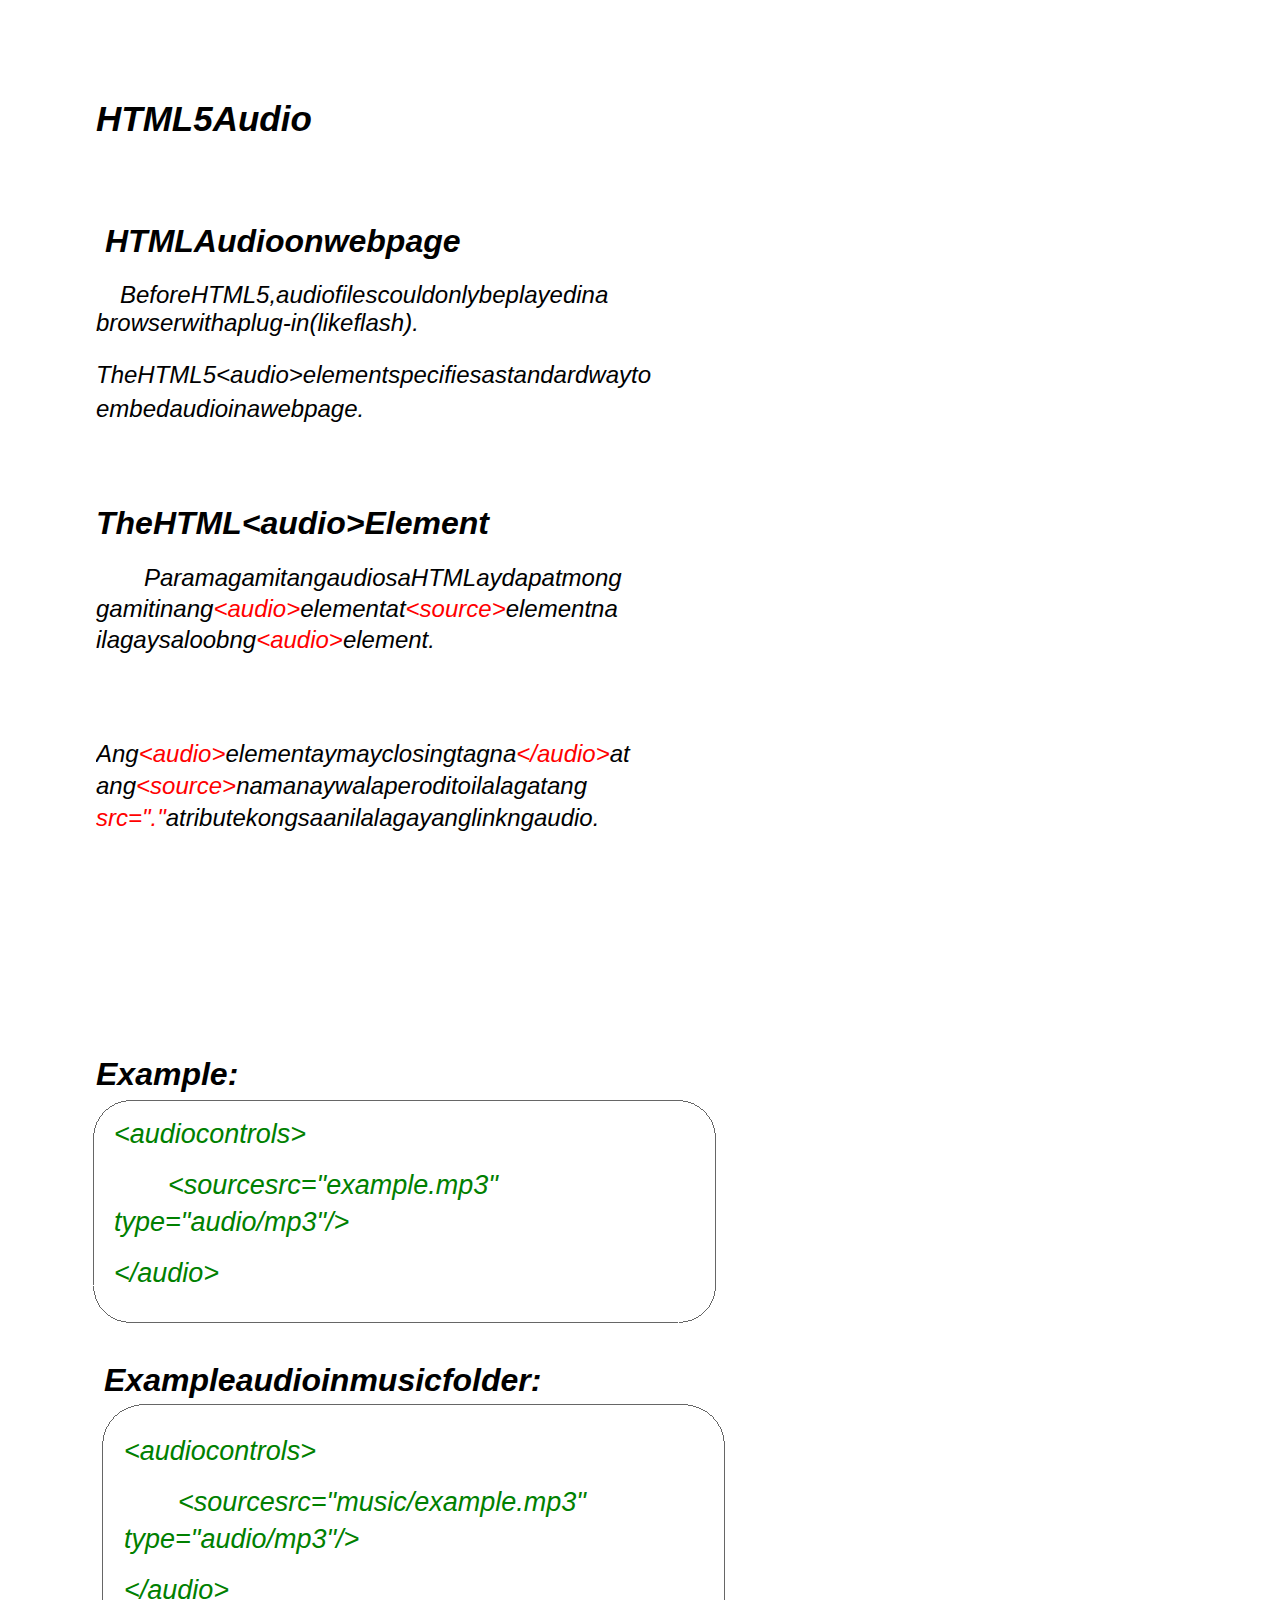
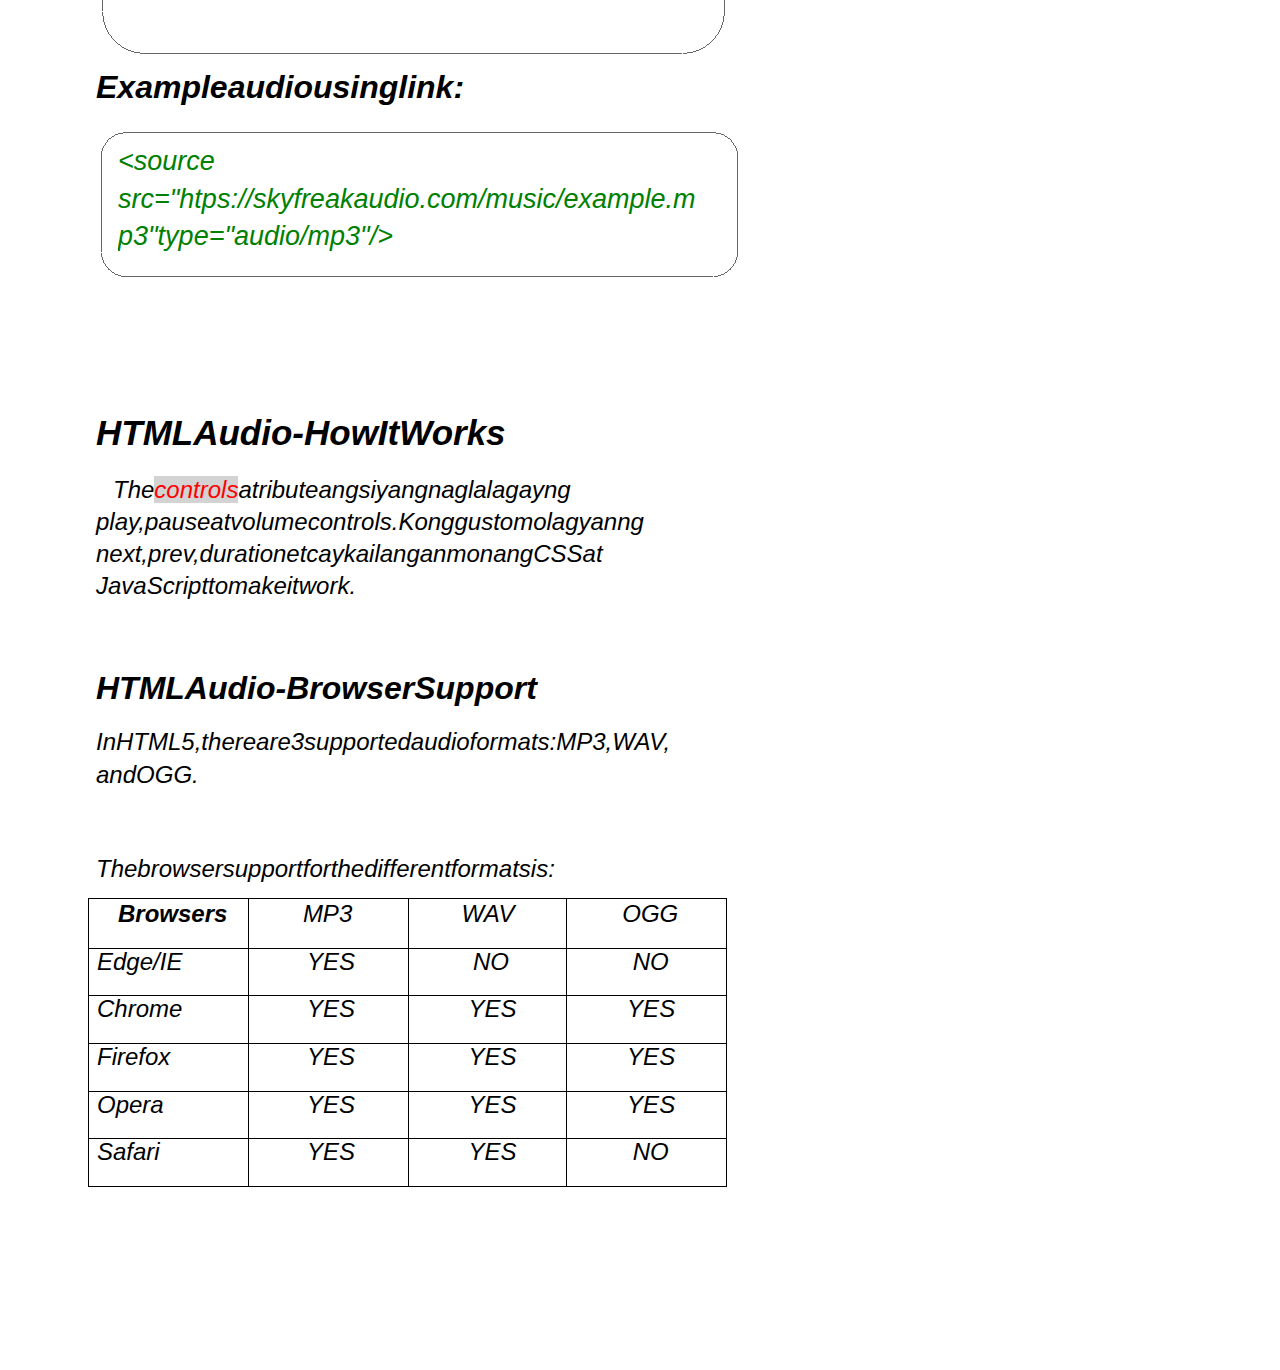
<file: HTML5 Audio.html>
<!DOCTYPE HTML PUBLIC "-//W3C//DTD HTML 4.01//EN" "http://www.w3.org/TR/html4/strict.dtd">
<HTML>
<HEAD>
<META http-equiv="Content-Type" content="text/html; charset=UTF-8">
<TITLE>Audio Tutorial #1</TITLE>
<META name="generator" content="BCL easyConverter SDK 5.0.252">
<STYLE type="text/css">

body {margin-top: 0px;margin-left: 0px;}

#page_1 {position:relative; overflow: hidden;margin: 99px 0px 222px 96px;padding: 0px;border: none;width: 720px;}





#page_2 {position:relative; overflow: hidden;margin: 99px 0px 136px 92px;padding: 0px;border: none;width: 724px;height: 821px;}
#page_2 #id2_1 {border:none;margin: 0px 0px 0px 4px;padding: 0px;border:none;width: 720px;overflow: hidden;}
#page_2 #id2_2 {border:none;margin: 6px 0px 0px 26px;padding: 0px;border:none;width: 698px;overflow: hidden;}

#page_2 #p2dimg1 {position:absolute;top:43px;left:0px;z-index:-1;width:646px;height:778px;}
#page_2 #p2dimg1 #p2img1 {width:646px;height:778px;}




#page_3 {position:relative; overflow: hidden;margin: 99px 0px 183px 88px;padding: 0px;border: none;width: 728px;}





.ft0{font: italic bold 35px 'Arial';line-height: 40px;}
.ft1{font: italic bold 32px 'Arial';line-height: 36px;}
.ft2{font: italic 24px 'Arial';line-height: 28px;}
.ft3{font: italic 24px 'Arial';color: #ff0000;line-height: 31px;}
.ft4{font: italic 24px 'Arial';line-height: 31px;}
.ft5{font: italic 24px 'Arial';color: #ff0000;line-height: 32px;}
.ft6{font: italic 24px 'Arial';line-height: 32px;}
.ft7{font: italic 27px 'Arial';color: #008000;line-height: 31px;}
.ft8{font: italic 24px 'Arial';color: #ff0000;background-color: #d3d3d3;line-height: 32px;}
.ft9{font: italic bold 24px 'Arial';line-height: 27px;}
.ft10{font: italic 24px 'Arial';line-height: 27px;}
.ft11{font: 1px 'Arial';line-height: 21px;}
.ft12{font: italic 24px 'Arial';line-height: 25px;}
.ft13{font: italic 24px 'Arial';line-height: 26px;}

.p0{text-align: left;margin-top: 0px;margin-bottom: 0px;}
.p1{text-align: left;padding-left: 9px;margin-top: 84px;margin-bottom: 0px;}
.p2{text-align: left;padding-right: 143px;margin-top: 22px;margin-bottom: 0px;text-indent: 24px;}
.p3{text-align: left;margin-top: 24px;margin-bottom: 0px;}
.p4{text-align: left;margin-top: 6px;margin-bottom: 0px;}
.p5{text-align: left;margin-top: 82px;margin-bottom: 0px;}
.p6{text-align: justify;padding-right: 133px;margin-top: 21px;margin-bottom: 0px;text-indent: 48px;}
.p7{text-align: left;padding-right: 116px;margin-top: 83px;margin-bottom: 0px;}
.p8{text-align: left;padding-left: 18px;margin-top: 27px;margin-bottom: 0px;}
.p9{text-align: left;padding-left: 72px;margin-top: 20px;margin-bottom: 0px;}
.p10{text-align: left;padding-left: 18px;margin-top: 6px;margin-bottom: 0px;}
.p11{text-align: left;padding-left: 18px;margin-top: 20px;margin-bottom: 0px;}
.p12{text-align: left;padding-left: 8px;margin-top: 73px;margin-bottom: 0px;}
.p13{text-align: left;padding-left: 28px;margin-top: 38px;margin-bottom: 0px;}
.p14{text-align: left;padding-left: 82px;margin-top: 20px;margin-bottom: 0px;}
.p15{text-align: left;padding-left: 28px;margin-top: 6px;margin-bottom: 0px;}
.p16{text-align: left;padding-left: 28px;margin-top: 20px;margin-bottom: 0px;}
.p17{text-align: left;margin-top: 63px;margin-bottom: 0px;}
.p18{text-align: left;padding-left: 22px;margin-top: 41px;margin-bottom: 0px;}
.p19{text-align: left;padding-left: 22px;margin-top: 7px;margin-bottom: 0px;}
.p20{text-align: left;padding-left: 8px;margin-top: 0px;margin-bottom: 0px;}
.p21{text-align: left;padding-left: 8px;padding-right: 109px;margin-top: 21px;margin-bottom: 0px;text-indent: 17px;}
.p22{text-align: left;padding-left: 8px;margin-top: 68px;margin-bottom: 0px;}
.p23{text-align: left;padding-left: 8px;margin-top: 22px;margin-bottom: 0px;}
.p24{text-align: left;padding-left: 8px;margin-top: 5px;margin-bottom: 0px;}
.p25{text-align: left;padding-left: 8px;margin-top: 66px;margin-bottom: 0px;}
.p26{text-align: left;padding-left: 29px;margin-top: 0px;margin-bottom: 0px;white-space: nowrap;}
.p27{text-align: left;padding-left: 54px;margin-top: 0px;margin-bottom: 0px;white-space: nowrap;}
.p28{text-align: left;padding-left: 53px;margin-top: 0px;margin-bottom: 0px;white-space: nowrap;}
.p29{text-align: left;padding-left: 55px;margin-top: 0px;margin-bottom: 0px;white-space: nowrap;}
.p30{text-align: left;margin-top: 0px;margin-bottom: 0px;white-space: nowrap;}
.p31{text-align: left;padding-left: 8px;margin-top: 0px;margin-bottom: 0px;white-space: nowrap;}
.p32{text-align: left;padding-left: 58px;margin-top: 0px;margin-bottom: 0px;white-space: nowrap;}
.p33{text-align: center;padding-left: 7px;margin-top: 0px;margin-bottom: 0px;white-space: nowrap;}
.p34{text-align: center;padding-left: 8px;margin-top: 0px;margin-bottom: 0px;white-space: nowrap;}
.p35{text-align: center;padding-left: 10px;margin-top: 0px;margin-bottom: 0px;white-space: nowrap;}
.p36{text-align: center;padding-left: 9px;margin-top: 0px;margin-bottom: 0px;white-space: nowrap;}

.td0{border-left: #000000 1px solid;border-right: #000000 1px solid;border-top: #000000 1px solid;padding: 0px;margin: 0px;width: 159px;vertical-align: bottom;}
.td1{border-right: #000000 1px solid;border-top: #000000 1px solid;padding: 0px;margin: 0px;width: 159px;vertical-align: bottom;}
.td2{border-right: #000000 1px solid;border-top: #000000 1px solid;padding: 0px;margin: 0px;width: 158px;vertical-align: bottom;}
.td3{border-left: #000000 1px solid;border-right: #000000 1px solid;border-bottom: #000000 1px solid;padding: 0px;margin: 0px;width: 159px;vertical-align: bottom;}
.td4{border-right: #000000 1px solid;border-bottom: #000000 1px solid;padding: 0px;margin: 0px;width: 159px;vertical-align: bottom;}
.td5{border-right: #000000 1px solid;border-bottom: #000000 1px solid;padding: 0px;margin: 0px;width: 158px;vertical-align: bottom;}
.td6{border-left: #000000 1px solid;border-right: #000000 1px solid;padding: 0px;margin: 0px;width: 159px;vertical-align: bottom;}
.td7{border-right: #000000 1px solid;padding: 0px;margin: 0px;width: 159px;vertical-align: bottom;}
.td8{border-right: #000000 1px solid;padding: 0px;margin: 0px;width: 158px;vertical-align: bottom;}

.tr0{height: 28px;}
.tr1{height: 21px;}
.tr2{height: 25px;}
.tr3{height: 26px;}

.t0{width: 639px;margin-top: 15px;font: italic 24px 'Arial';}

</STYLE>
</HEAD>

<BODY>
<DIV id="page_1">


<P class="p0 ft0">HTML5Audio</P>
<P class="p1 ft1">HTMLAudioonwebpage</P>
<P class="p2 ft2">BeforeHTML5,audiofilescouldonlybeplayedina <NOBR>browserwithaplug-in(likeflash).</NOBR></P>
<P class="p3 ft2">TheHTML5&lt;audio&gt;elementspecifiesastandardwayto</P>
<P class="p4 ft2">embedaudioinawebpage.</P>
<P class="p5 ft1">TheHTML&lt;audio&gt;Element</P>
<P class="p6 ft4">ParamagamitangaudiosaHTMLaydapatmong gamitinang<SPAN class="ft3">&lt;audio&gt;</SPAN>elementat<SPAN class="ft3">&lt;source&gt;</SPAN>elementna ilagaysaloobng<SPAN class="ft3">&lt;audio&gt;</SPAN>element.</P>
<P class="p7 ft6">Ang<SPAN class="ft5">&lt;audio&gt;</SPAN>elementaymayclosingtagna<SPAN class="ft5">&lt;/audio&gt;</SPAN>at ang<SPAN class="ft5">&lt;source&gt;</SPAN>namanaywalaperoditoilalagatang <SPAN class="ft5">src="."</SPAN>atributekongsaanilalagayanglinkngaudio.</P>
</DIV>
<DIV id="page_2">
<DIV id="p2dimg1">
<IMG src="[data-uri]" id="p2img1"></DIV>


<DIV id="id2_1">
<P class="p0 ft1">Example:</P>
<P class="p8 ft7">&lt;audiocontrols&gt;</P>
<P class="p9 ft7">&lt;sourcesrc="example.mp3"</P>
<P class="p10 ft7">type="audio/mp3"/&gt;</P>
<P class="p11 ft7">&lt;/audio&gt;</P>
<P class="p12 ft1">Exampleaudioinmusicfolder:</P>
<P class="p13 ft7">&lt;audiocontrols&gt;</P>
<P class="p14 ft7">&lt;sourcesrc="music/example.mp3"</P>
<P class="p15 ft7">type="audio/mp3"/&gt;</P>
<P class="p16 ft7">&lt;/audio&gt;</P>
<P class="p17 ft1">Exampleaudiousinglink:</P>
<P class="p18 ft7">&lt;source</P>
<P class="p19 ft7">src="htps://skyfreakaudio.com/music/example.m</P>
</DIV>
<DIV id="id2_2">
<P class="p0 ft7">p3"type="audio/mp3"/&gt;</P>
</DIV>
</DIV>
<DIV id="page_3">


<P class="p20 ft0"><NOBR>HTMLAudio-HowItWorks</NOBR></P>
<P class="p21 ft6">The<SPAN class="ft8">controls</SPAN>atributeangsiyangnaglalagayng play,pauseatvolumecontrols.Konggustomolagyanng next,prev,durationetcaykailanganmonangCSSat JavaScripttomakeitwork.</P>
<P class="p22 ft1"><NOBR>HTMLAudio-BrowserSupport</NOBR></P>
<P class="p23 ft2">InHTML5,thereare3supportedaudioformats:MP3,WAV,</P>
<P class="p24 ft2">andOGG.</P>
<P class="p25 ft2">Thebrowsersupportforthedifferentformatsis:</P>
<TABLE cellpadding=0 cellspacing=0 class="t0">
<TR>
	<TD class="tr0 td0"><P class="p26 ft9">Browsers</P></TD>
	<TD class="tr0 td1"><P class="p27 ft10">MP3</P></TD>
	<TD class="tr0 td2"><P class="p28 ft10">WAV</P></TD>
	<TD class="tr0 td1"><P class="p29 ft10">OGG</P></TD>
</TR>
<TR>
	<TD class="tr1 td3"><P class="p30 ft11">&nbsp;</P></TD>
	<TD class="tr1 td4"><P class="p30 ft11">&nbsp;</P></TD>
	<TD class="tr1 td5"><P class="p30 ft11">&nbsp;</P></TD>
	<TD class="tr1 td4"><P class="p30 ft11">&nbsp;</P></TD>
</TR>
<TR>
	<TD class="tr2 td6"><P class="p31 ft12">Edge/IE</P></TD>
	<TD class="tr2 td7"><P class="p32 ft12">YES</P></TD>
	<TD class="tr2 td8"><P class="p33 ft12">NO</P></TD>
	<TD class="tr2 td7"><P class="p34 ft12">NO</P></TD>
</TR>
<TR>
	<TD class="tr1 td3"><P class="p30 ft11">&nbsp;</P></TD>
	<TD class="tr1 td4"><P class="p30 ft11">&nbsp;</P></TD>
	<TD class="tr1 td5"><P class="p30 ft11">&nbsp;</P></TD>
	<TD class="tr1 td4"><P class="p30 ft11">&nbsp;</P></TD>
</TR>
<TR>
	<TD class="tr3 td6"><P class="p31 ft13">Chrome</P></TD>
	<TD class="tr3 td7"><P class="p32 ft13">YES</P></TD>
	<TD class="tr3 td8"><P class="p35 ft13">YES</P></TD>
	<TD class="tr3 td7"><P class="p36 ft13">YES</P></TD>
</TR>
<TR>
	<TD class="tr1 td3"><P class="p30 ft11">&nbsp;</P></TD>
	<TD class="tr1 td4"><P class="p30 ft11">&nbsp;</P></TD>
	<TD class="tr1 td5"><P class="p30 ft11">&nbsp;</P></TD>
	<TD class="tr1 td4"><P class="p30 ft11">&nbsp;</P></TD>
</TR>
<TR>
	<TD class="tr3 td6"><P class="p31 ft13">Firefox</P></TD>
	<TD class="tr3 td7"><P class="p32 ft13">YES</P></TD>
	<TD class="tr3 td8"><P class="p35 ft13">YES</P></TD>
	<TD class="tr3 td7"><P class="p36 ft13">YES</P></TD>
</TR>
<TR>
	<TD class="tr1 td3"><P class="p30 ft11">&nbsp;</P></TD>
	<TD class="tr1 td4"><P class="p30 ft11">&nbsp;</P></TD>
	<TD class="tr1 td5"><P class="p30 ft11">&nbsp;</P></TD>
	<TD class="tr1 td4"><P class="p30 ft11">&nbsp;</P></TD>
</TR>
<TR>
	<TD class="tr2 td6"><P class="p31 ft12">Opera</P></TD>
	<TD class="tr2 td7"><P class="p32 ft12">YES</P></TD>
	<TD class="tr2 td8"><P class="p35 ft12">YES</P></TD>
	<TD class="tr2 td7"><P class="p36 ft12">YES</P></TD>
</TR>
<TR>
	<TD class="tr1 td3"><P class="p30 ft11">&nbsp;</P></TD>
	<TD class="tr1 td4"><P class="p30 ft11">&nbsp;</P></TD>
	<TD class="tr1 td5"><P class="p30 ft11">&nbsp;</P></TD>
	<TD class="tr1 td4"><P class="p30 ft11">&nbsp;</P></TD>
</TR>
<TR>
	<TD class="tr3 td6"><P class="p31 ft13">Safari</P></TD>
	<TD class="tr3 td7"><P class="p32 ft13">YES</P></TD>
	<TD class="tr3 td8"><P class="p35 ft13">YES</P></TD>
	<TD class="tr3 td7"><P class="p34 ft13">NO</P></TD>
</TR>
<TR>
	<TD class="tr1 td3"><P class="p30 ft11">&nbsp;</P></TD>
	<TD class="tr1 td4"><P class="p30 ft11">&nbsp;</P></TD>
	<TD class="tr1 td5"><P class="p30 ft11">&nbsp;</P></TD>
	<TD class="tr1 td4"><P class="p30 ft11">&nbsp;</P></TD>
</TR>
</TABLE>
</DIV>
</BODY>
</HTML>
</file>
